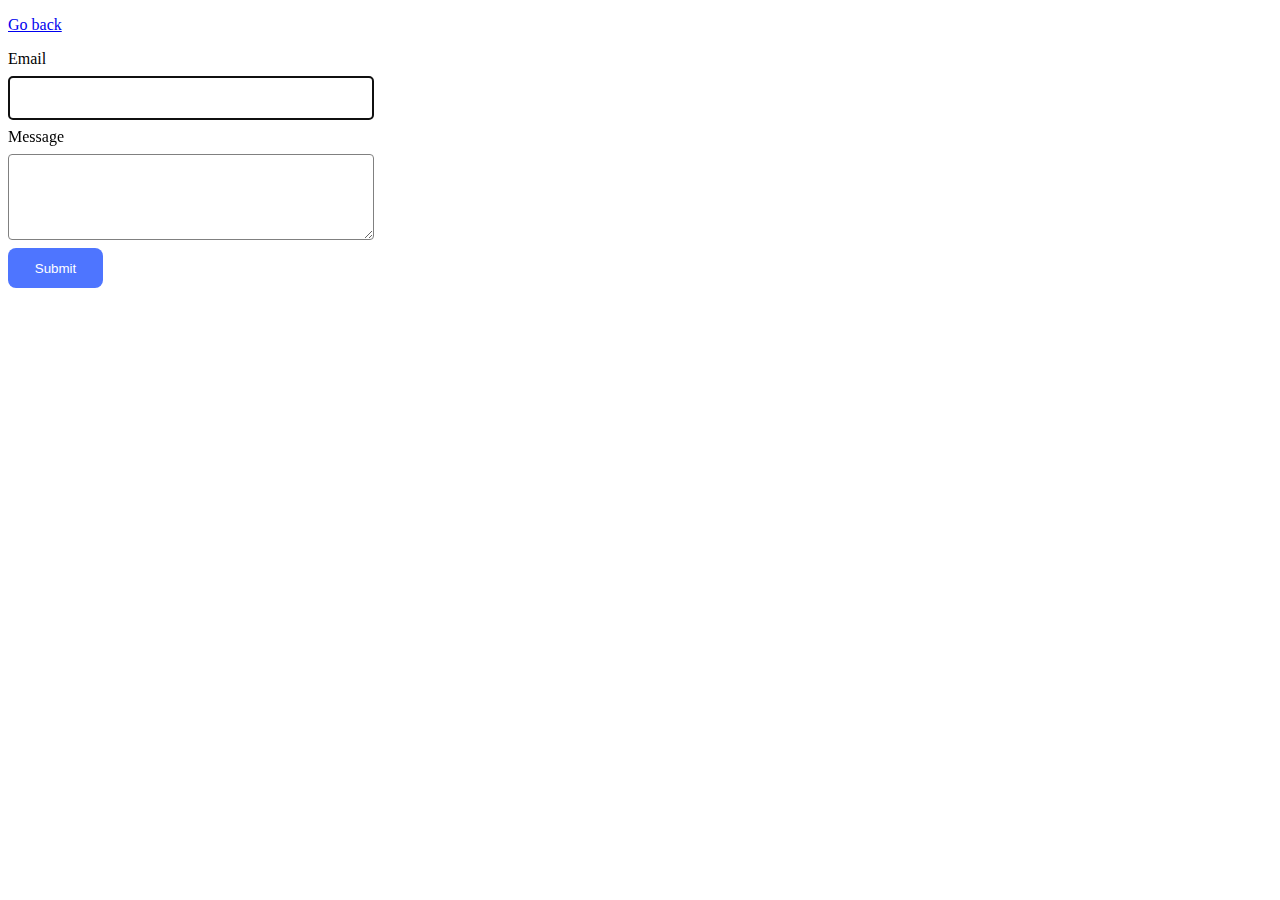
<file: src/2-form.html>
<!DOCTYPE html>
<html lang="en">
  <head>
    <meta charset="UTF-8" />
    <meta name="viewport" content="width=device-width, initial-scale=1.0" />
    <title>Form</title>
    <link rel="stylesheet" href="./css/styles.css" />
  </head>
  <body>
    <p><a href="./index.html">Go back</a></p>
    <form class="feedback-form" autocomplete="off">
      <label class="label">
        Email
        <input class="input" type="email" name="email" autofocus />
      </label>
      <label class="label">
        Message
        <textarea class="textarea" name="message" rows="8"></textarea>
      </label>
      <button class="button" type="submit">Submit</button>
    </form>

    <script type="module" src="./js/2-form.js"></script>
  </body>
</html>
</file>
<file: src/css/styles.css>
.gallery {
  display: flex;
  flex-wrap: wrap;
  gap: 10px;
  list-style: none;
  padding: 0;
  justify-content: center;
  margin-top: 20px;
}

.gallery-item {
  flex-basis: calc(33.333% - 10px);
}

.gallery-link {
  display: block;
}

.gallery-image {
  width: 100%;
  height: auto;
  display: block;
}

.sl-overlay {
  background: rgba(46, 47, 66, 0.8) !important;
}

.sl-close {
  color: #fff !important;
  font-size: 36px !important;
  border: none;
}

.sl-close:hover {
  transform: scale(1.1);
}

.sl-next,
.sl-prev {
  color: #fff !important;
}

.sl-counter {
  color: #fff !important;
}
/* Form css */
.body {
  font-family: 'Montserrat', sans-serif;
  font-weight: 400;
  font-size: 16px;
  line-height: 1.5;
  letter-spacing: 0.04em;
  color: #2e2f42;
}

.feedback-form {
  display: flex;
  align-items: flex-start;
  justify-content: flex-start;
  flex-direction: column;
  gap: 8px;
}

.input {
  border: 1px solid #808080;
  border-radius: 4px;
  width: 360px;
  height: 40px;
}

.input:hover {
  border: 1px solid #000;
}

.textarea {
  border: 1px solid #808080;
  border-radius: 4px;
  width: 360px;
  height: 80px;
}

.textarea:hover {
  border: 1px solid #000;
}

.button {
  border-radius: 8px;
  padding: 8px 16px;
  width: 95px;
  height: 40px;
  background: #4e75ff;
  font-weight: 500;
  color: #fff;
  border-style: none;
}

.button:hover {
  background: #6c8cff;
}

.label {
  display: flex;
  align-items: flex-start;
  justify-content: flex-start;
  flex-direction: column;
  gap: 8px;
}
</file>
